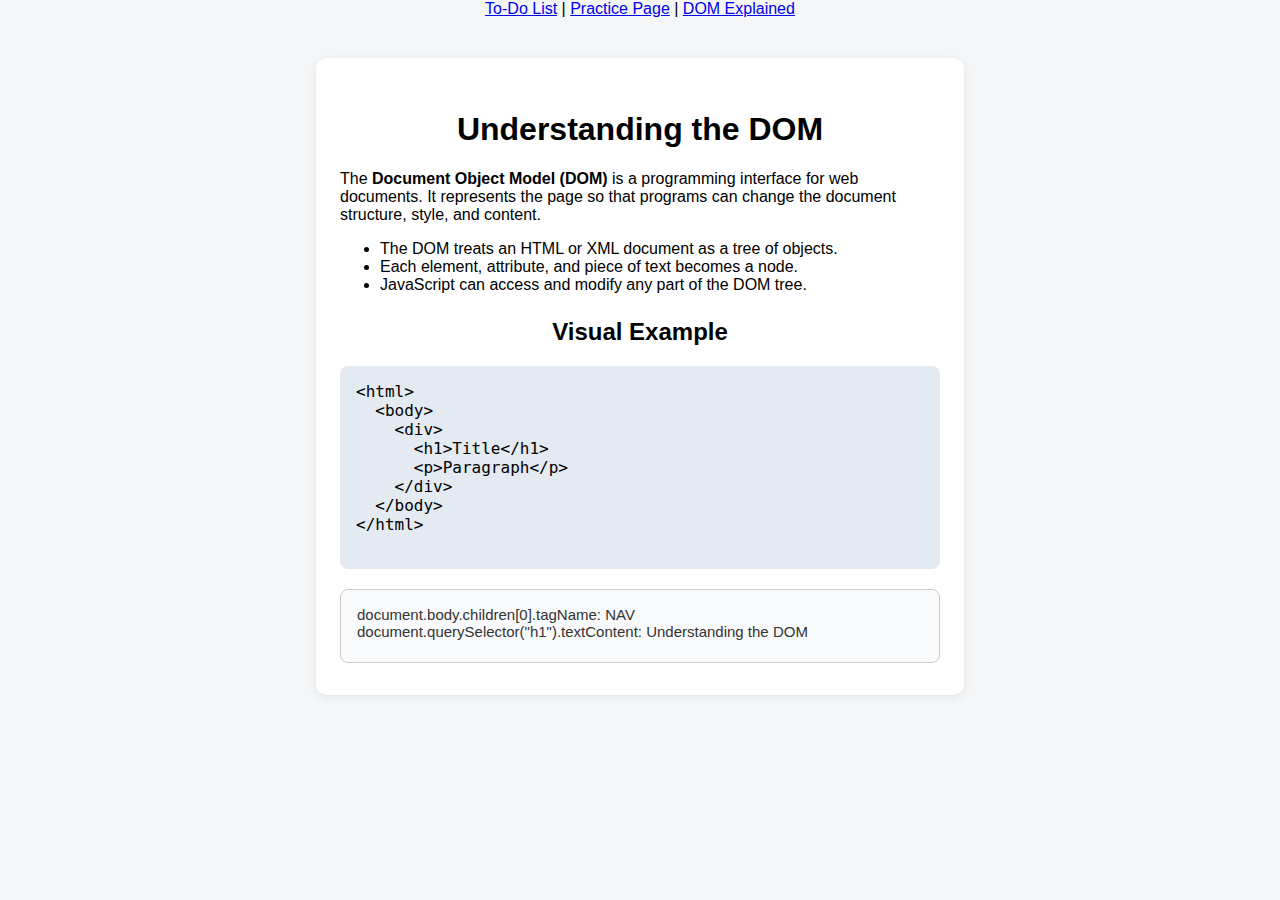
<file: dom_explained.html>
<!DOCTYPE html>
<html lang="en">
<head>
  <meta charset="UTF-8">
  <meta name="viewport" content="width=device-width, initial-scale=1.0">
  <title>DOM Object Model Explained</title>
  <link rel="stylesheet" href="dom_explained.css">
</head>
<body>
  <nav style="text-align:center; margin-bottom:20px;">
    <a href="index.html">To-Do List</a> |
    <a href="practice.html">Practice Page</a> |
    <a href="dom_explained.html">DOM Explained</a>
  </nav>
  <div class="container">
    <h1>Understanding the DOM</h1>
    <p>The <strong>Document Object Model (DOM)</strong> is a programming interface for web documents. It represents the page so that programs can change the document structure, style, and content.</p>
    <ul>
      <li>The DOM treats an HTML or XML document as a tree of objects.</li>
      <li>Each element, attribute, and piece of text becomes a node.</li>
      <li>JavaScript can access and modify any part of the DOM tree.</li>
    </ul>
    <h2>Visual Example</h2>
    <pre id="dom-tree">
&lt;html&gt;
  &lt;body&gt;
    &lt;div&gt;
      &lt;h1&gt;Title&lt;/h1&gt;
      &lt;p&gt;Paragraph&lt;/p&gt;
    &lt;/div&gt;
  &lt;/body&gt;
&lt;/html&gt;
    </pre>
    <div id="dom-demo"></div>
  </div>
  <script src="dom_explained.js"></script>
</body>
</html>
</file>
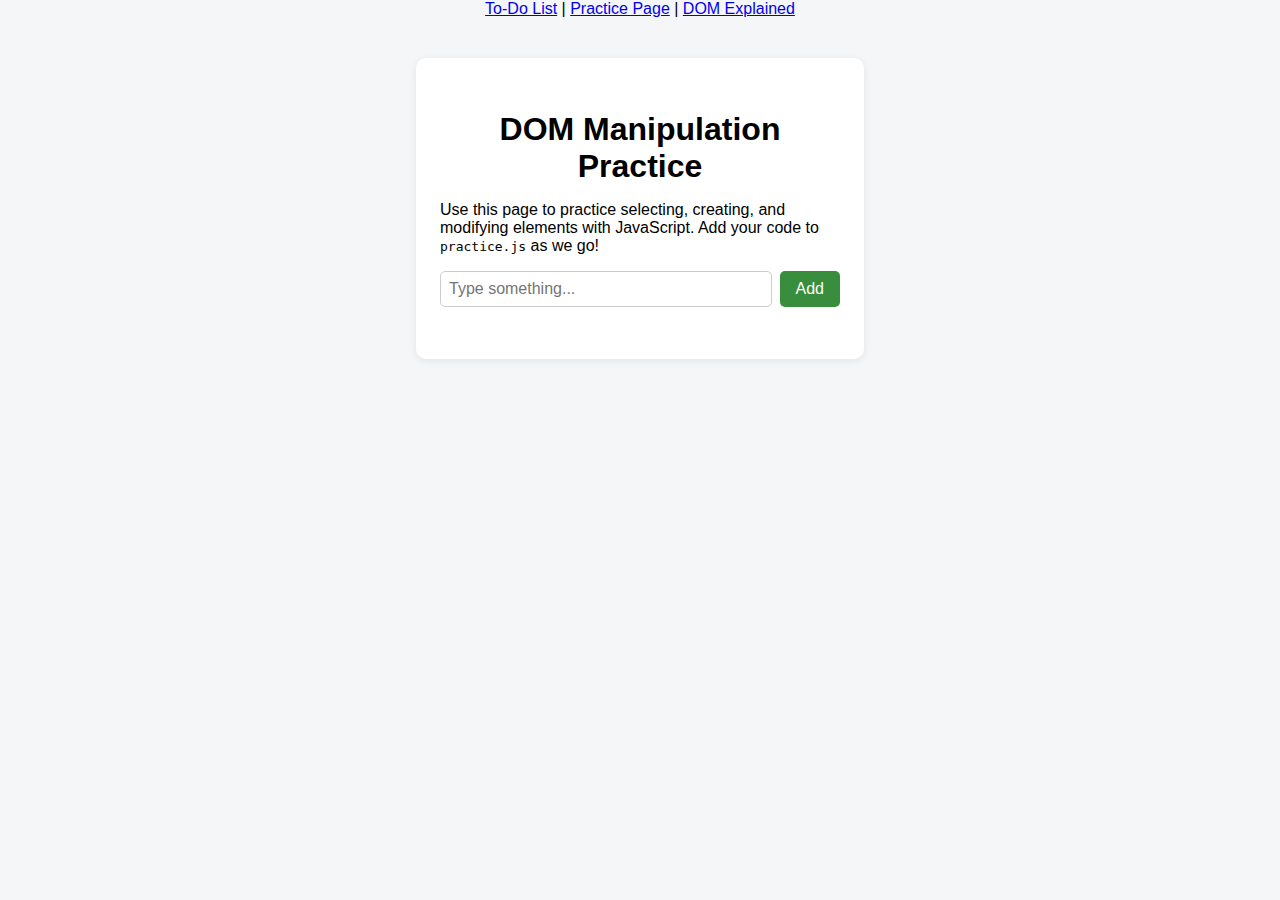
<file: practice.html>
<!DOCTYPE html>
<html lang="en">
<head>
  <meta charset="UTF-8">
  <meta name="viewport" content="width=device-width, initial-scale=1.0">
  <title>DOM Practice Page</title>
  <link rel="stylesheet" href="../styles/practice.css">
</head>
<body>
  <nav style="text-align:center; margin-bottom:20px;">
    <a href="../index.html">To-Do List</a> |
    <a href="practice.html">Practice Page</a> |
    <a href="dom_explained.html">DOM Explained</a>
  </nav>
  <div class="container">
    <h1>DOM Manipulation Practice</h1>
    <p>Use this page to practice selecting, creating, and modifying elements with JavaScript. Add your code to <code>practice.js</code> as we go!</p>
    <div class="input-area">
      <input type="text" id="practice-input" placeholder="Type something...">
      <button id="practice-add">Add</button>
    </div>
    <ul id="practice-list">
      <!-- Students will add items here via JS -->
    </ul>
    <div id="output"></div>
  </div>
  <script src="../scripts/practice.js"></script>
</body>
</html>
</file>
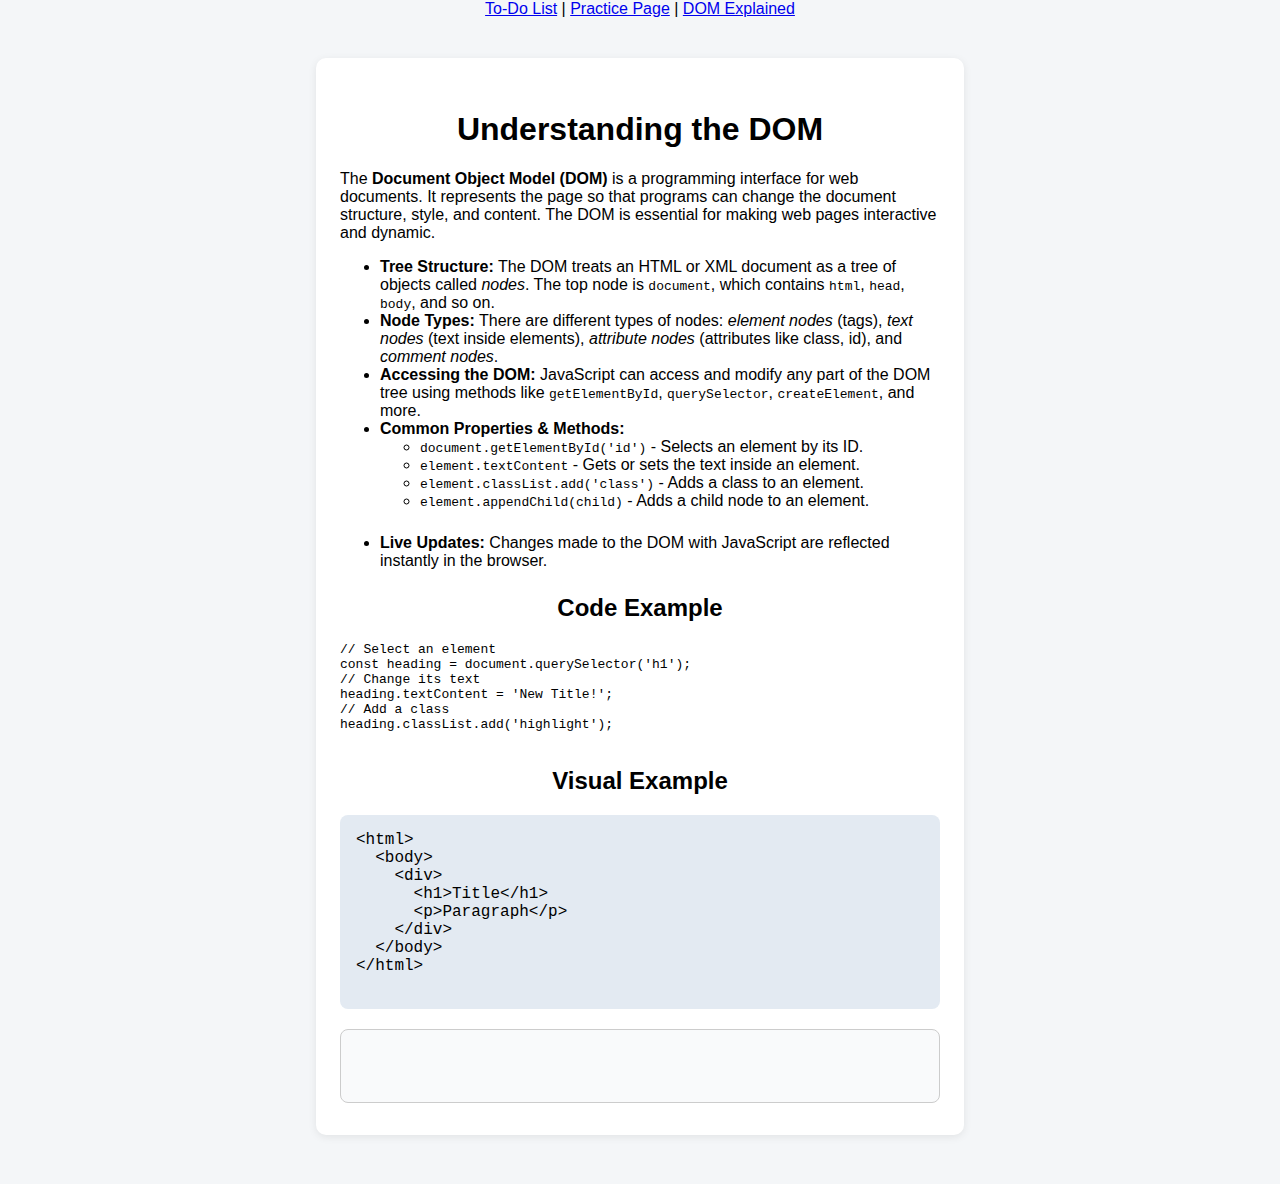
<file: pages/dom_explained.html>
<!DOCTYPE html>
<html lang="en">
<head>
  <meta charset="UTF-8">
  <meta name="viewport" content="width=device-width, initial-scale=1.0">
  <title>DOM Object Model Explained</title>
  <link rel="stylesheet" href="../styles/dom_explained.css">
</head>
<body>
  <nav style="text-align:center; margin-bottom:20px;">
    <a href="../index.html">To-Do List</a> |
    <a href="practice.html">Practice Page</a> |
    <a href="dom_explained.html">DOM Explained</a>
  </nav>
  <div class="container">
    <h1>Understanding the DOM</h1>
    <p>The <strong>Document Object Model (DOM)</strong> is a programming interface for web documents. It represents the page so that programs can change the document structure, style, and content. The DOM is essential for making web pages interactive and dynamic.</p>
    <ul>
      <li><strong>Tree Structure:</strong> The DOM treats an HTML or XML document as a tree of objects called <em>nodes</em>. The top node is <code>document</code>, which contains <code>html</code>, <code>head</code>, <code>body</code>, and so on.</li>
      <li><strong>Node Types:</strong> There are different types of nodes: <em>element nodes</em> (tags), <em>text nodes</em> (text inside elements), <em>attribute nodes</em> (attributes like class, id), and <em>comment nodes</em>.</li>
      <li><strong>Accessing the DOM:</strong> JavaScript can access and modify any part of the DOM tree using methods like <code>getElementById</code>, <code>querySelector</code>, <code>createElement</code>, and more.</li>
      <li><strong>Common Properties & Methods:</strong>
        <ul>
          <li><code>document.getElementById('id')</code> - Selects an element by its ID.</li>
          <li><code>element.textContent</code> - Gets or sets the text inside an element.</li>
          <li><code>element.classList.add('class')</code> - Adds a class to an element.</li>
          <li><code>element.appendChild(child)</code> - Adds a child node to an element.</li>
        </ul>
      </li>
      <li><strong>Live Updates:</strong> Changes made to the DOM with JavaScript are reflected instantly in the browser.</li>
    </ul>
    <h2>Code Example</h2>
    <pre>
// Select an element
const heading = document.querySelector('h1');
// Change its text
heading.textContent = 'New Title!';
// Add a class
heading.classList.add('highlight');
    </pre>
    <h2>Visual Example</h2>
    <pre id="dom-tree">
&lt;html&gt;
  &lt;body&gt;
    &lt;div&gt;
      &lt;h1&gt;Title&lt;/h1&gt;
      &lt;p&gt;Paragraph&lt;/p&gt;
    &lt;/div&gt;
  &lt;/body&gt;
&lt;/html&gt;
    </pre>
    <div id="dom-demo"></div>
  </div>
  <script src="../scripts/dom_explained.js"></script>
</body>
</html>
</file>
<file: dom_explained.css>
body {
  background: #f4f6f8;
  font-family: 'Segoe UI', Arial, sans-serif;
  margin: 0;
  padding: 0;
}

.container {
  max-width: 600px;
  margin: 40px auto;
  background: #fff;
  border-radius: 10px;
  box-shadow: 0 2px 8px rgba(0,0,0,0.08);
  padding: 32px 24px;
}

h1, h2 {
  text-align: center;
}

ul {
  margin-bottom: 24px;
}

pre#dom-tree {
  background: #e3eaf2;
  padding: 16px;
  border-radius: 8px;
  font-size: 16px;
  margin-bottom: 20px;
}

#dom-demo {
  background: #f9fafb;
  border: 1px solid #ccc;
  border-radius: 8px;
  padding: 16px;
  min-height: 40px;
  font-size: 15px;
  color: #333;
}
</file>
<file: styles/practice.css>
body {
  background: #f4f6f8;
  font-family: 'Segoe UI', Arial, sans-serif;
  margin: 0;
  padding: 0;
}

.container {
  max-width: 400px;
  margin: 40px auto;
  background: #fff;
  border-radius: 10px;
  box-shadow: 0 2px 8px rgba(0,0,0,0.08);
  padding: 32px 24px;
}

h1 {
  text-align: center;
  margin-bottom: 8px;
}

.input-area {
  display: flex;
  gap: 8px;
  margin-bottom: 20px;
}

#practice-input {
  flex: 1;
  padding: 8px;
  border: 1px solid #ccc;
  border-radius: 5px;
  font-size: 16px;
}

#practice-add {
  padding: 8px 16px;
  background: #388e3c;
  color: #fff;
  border: none;
  border-radius: 5px;
  cursor: pointer;
  font-size: 16px;
  transition: background 0.2s;
}

#practice-add:hover {
  background: #2e7d32;
}

#practice-list {
  list-style: none;
  padding: 0;
}

#output {
  margin-top: 20px;
  font-size: 15px;
  color: #1976d2;
}
</file>
<file: styles/dom_explained.css>
/* This file has been moved to the styles folder */
body {
  background: #f4f6f8;
  font-family: 'Segoe UI', Arial, sans-serif;
  margin: 0;
  padding: 0;
}

.container {
  max-width: 600px;
  margin: 40px auto;
  background: #fff;
  border-radius: 10px;
  box-shadow: 0 2px 8px rgba(0,0,0,0.08);
  padding: 32px 24px;
}

h1, h2 {
  text-align: center;
}

ul {
  margin-bottom: 24px;
}

pre#dom-tree {
  background: #e3eaf2;
  padding: 16px;
  border-radius: 8px;
  font-size: 16px;
  margin-bottom: 20px;
}

#dom-demo {
  background: #f9fafb;
  border: 1px solid #ccc;
  border-radius: 8px;
  padding: 16px;
  min-height: 40px;
  font-size: 15px;
  color: #333;
}
</file>
